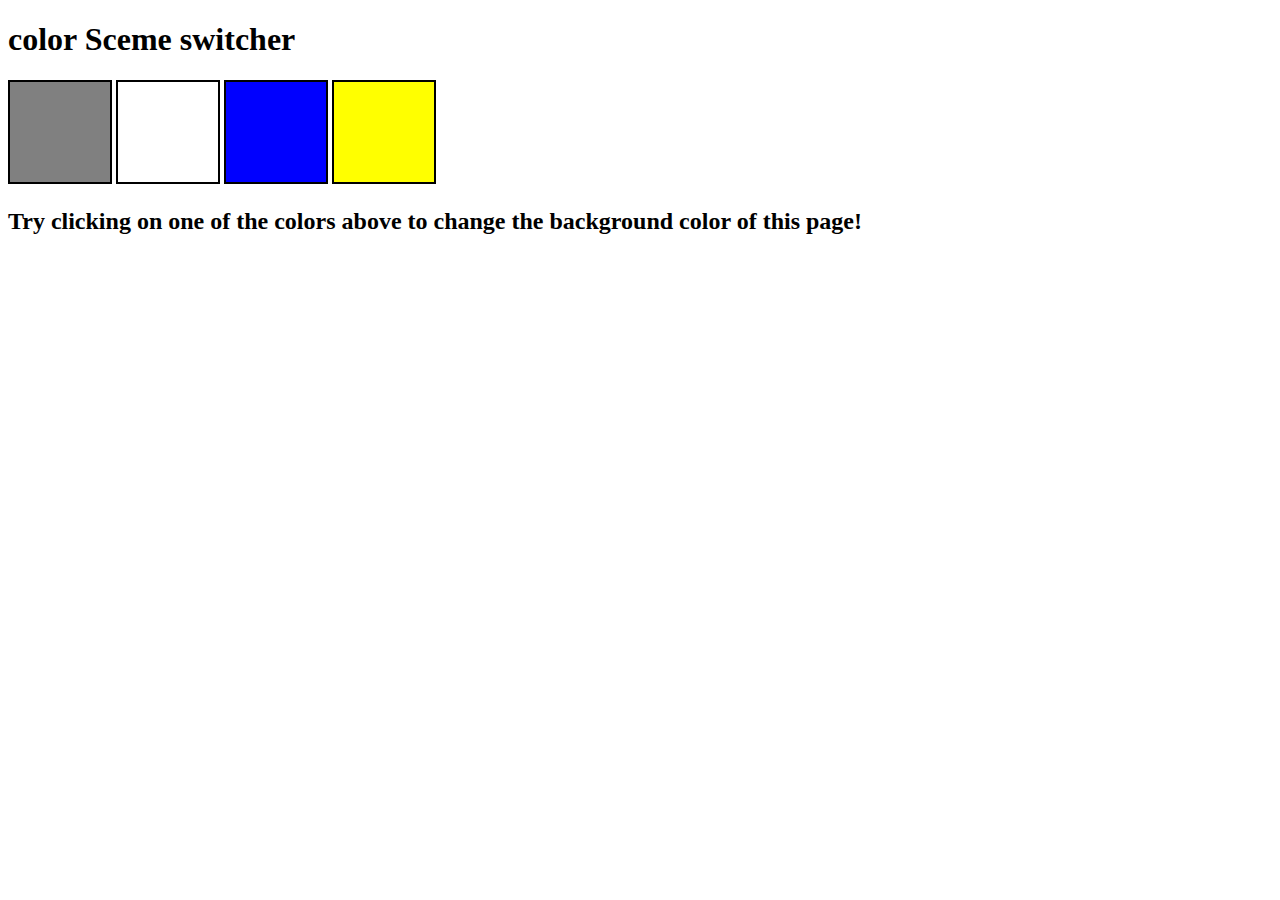
<file: 07_projects/colourSwitcher/index.html>
<!DOCTYPE html>
<html lang="en">
  <head>
    <meta charset="UTF-8" />
    <meta name="viewport" content="width=device-width, initial-scale=1.0" />
    <title>colorSwitcher</title>
    <link rel="stylesheet" href="style.css" />
  </head>
  <body>
    <h1>color Sceme switcher</h1>

    <span class="button" id="grey"></span>
    <span class="button" id="white"></span>
    <span class="button" id="blue"></span>
    <span class="button" id="yellow"></span>

    <h2>
      Try clicking on one of the colors above to change the background color of
      this page!
    </h2>
    <script src="script.js"></script>
  </body>
</html>
</file>
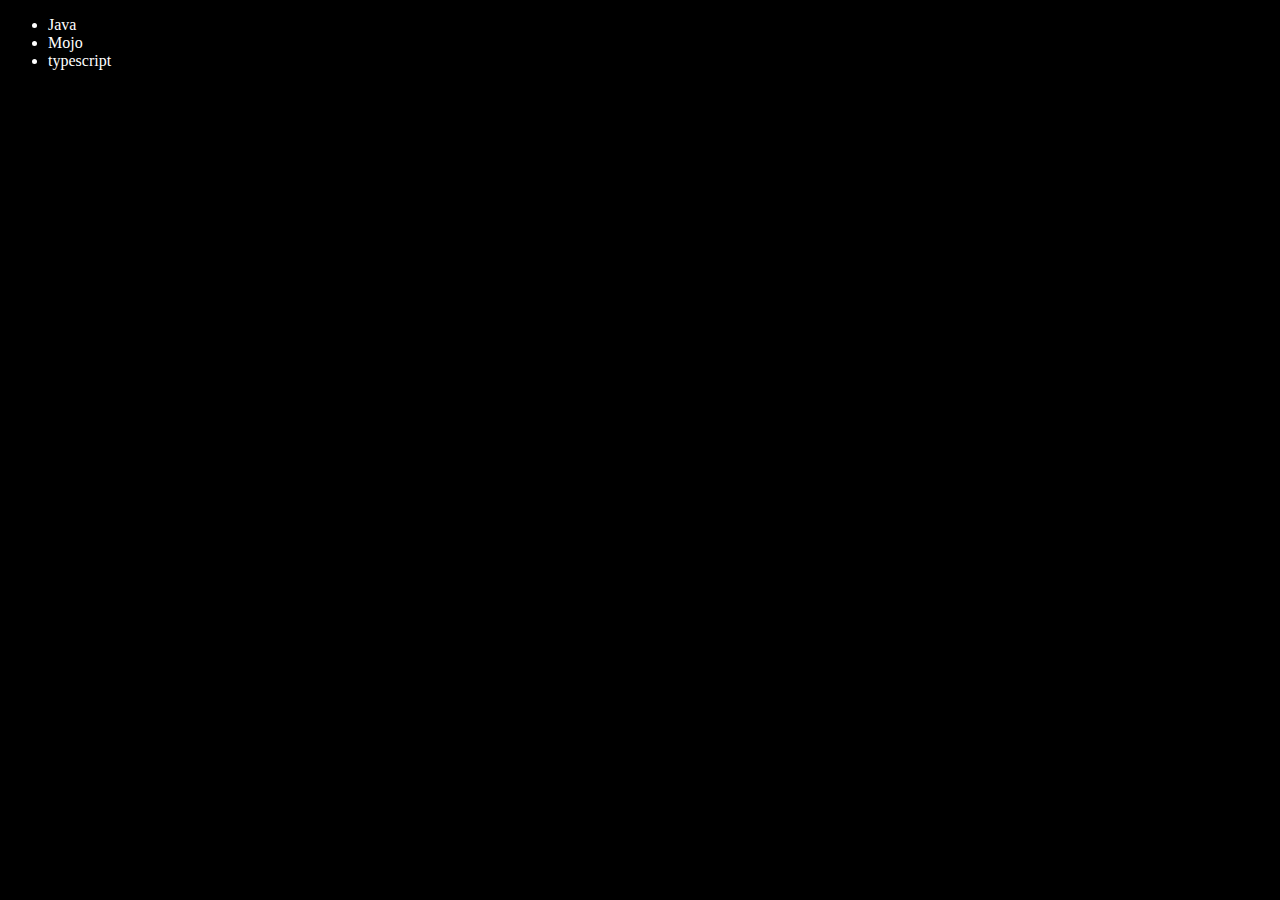
<file: 06_dom/four.html>
<!DOCTYPE html>
<html lang="en">
  <head>
    <meta charset="UTF-8" />
    <meta name="viewport" content="width=device-width, initial-scale=1.0" />
    <title>Chai aur code | DOM</title>
  </head>
  <body style="background-color: black; color: white">
    <ul class="language">
      <li>javascript</li>
    </ul>
  </body>
  <script>
    function addLanguage(langName) {
      const li = document.createElement("li");
      li.innerHTML = `${langName}`;
      document.querySelector(".language").appendChild(li);
    }
    addLanguage("python");
    addLanguage("typescript");

    // adding the same stuff in an optimised way
    function addOptiLanguage(langName) {
      const li = document.createElement("li");
      li.appendChild(document.createTextNode(langName));
      document.querySelector(".language").appendChild(li);
    }
    addOptiLanguage("goLang");

    //edit
    const secondLang = document.querySelector("li:nth-child(2)");
    //    secondLang.innerHTML = "Mojo";
    const newLi = document.createElement("li");
    newLi.textContent = "Mojo";
    secondLang.replaceWith(newLi);

    //edit :-replacing javascript woth java
    const firstLang = document.querySelector("li:nth-child(1)");
    firstLang.outerHTML = "<li>Java</li>";

    //remove golang
    const lastLanguage = document.querySelector("li:last-child");
    lastLanguage.remove();
  </script>
</html>
</file>
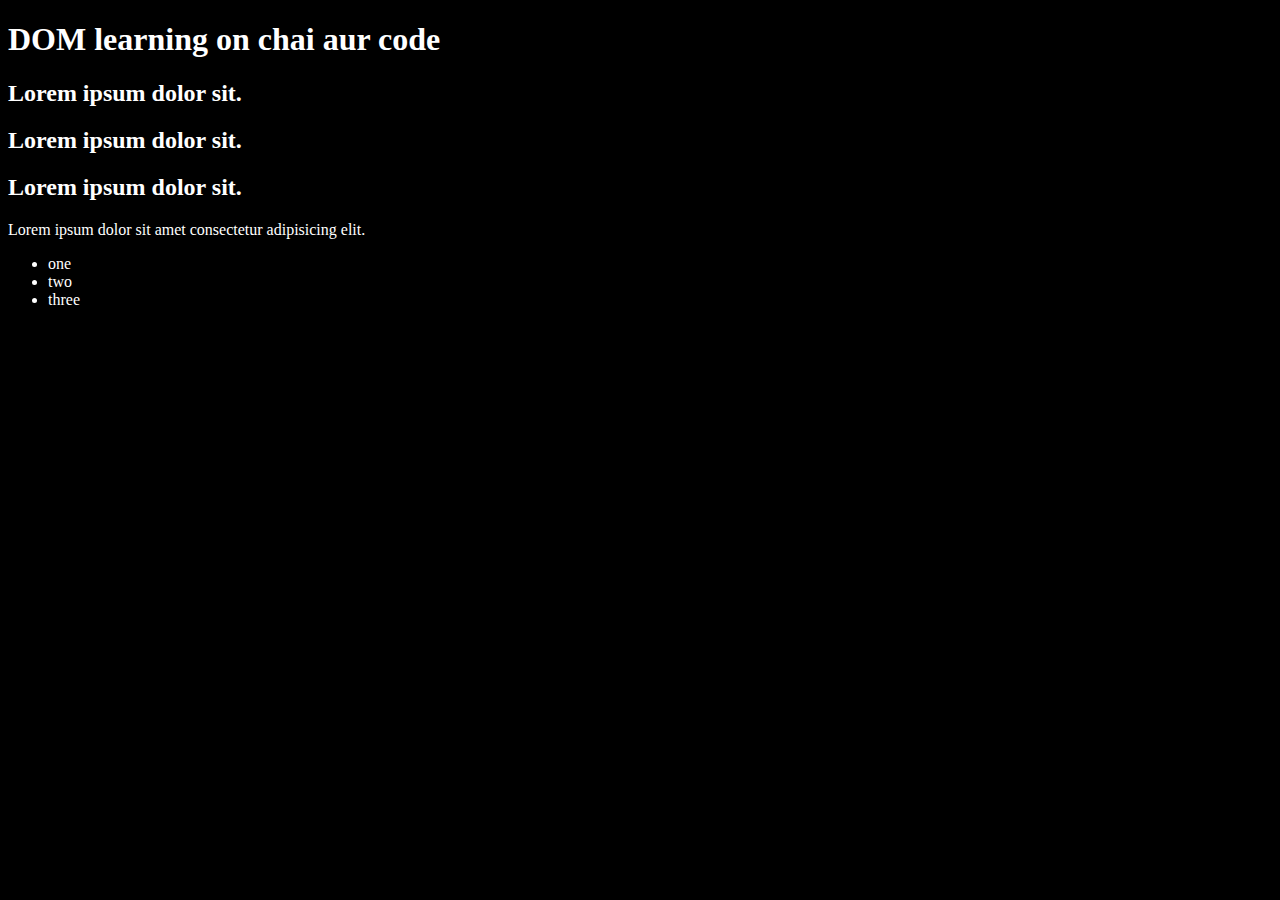
<file: 06_dom/one.html>
<!DOCTYPE html>
<html lang="en">
  <head>
    <meta charset="UTF-8" />
    <title>DOM Learning</title>
    <style>
      body {
        background-color: black;
        color: white;
      }
    </style>
  </head>
  <body>
    <div class="bg-black">
      <h1 id="title" class="heading">DOM learning on chai aur code</h1>
      <h2>Lorem ipsum dolor sit.</h2>
      <h2>Lorem ipsum dolor sit.</h2>
      <h2>Lorem ipsum dolor sit.</h2>

      <p>Lorem ipsum dolor sit amet consectetur adipisicing elit.</p>

      <ul>
        <li>one</li>
        <li>two</li>
        <li>three</li>
      </ul>
    </div>
  </body>
</html>
</file>
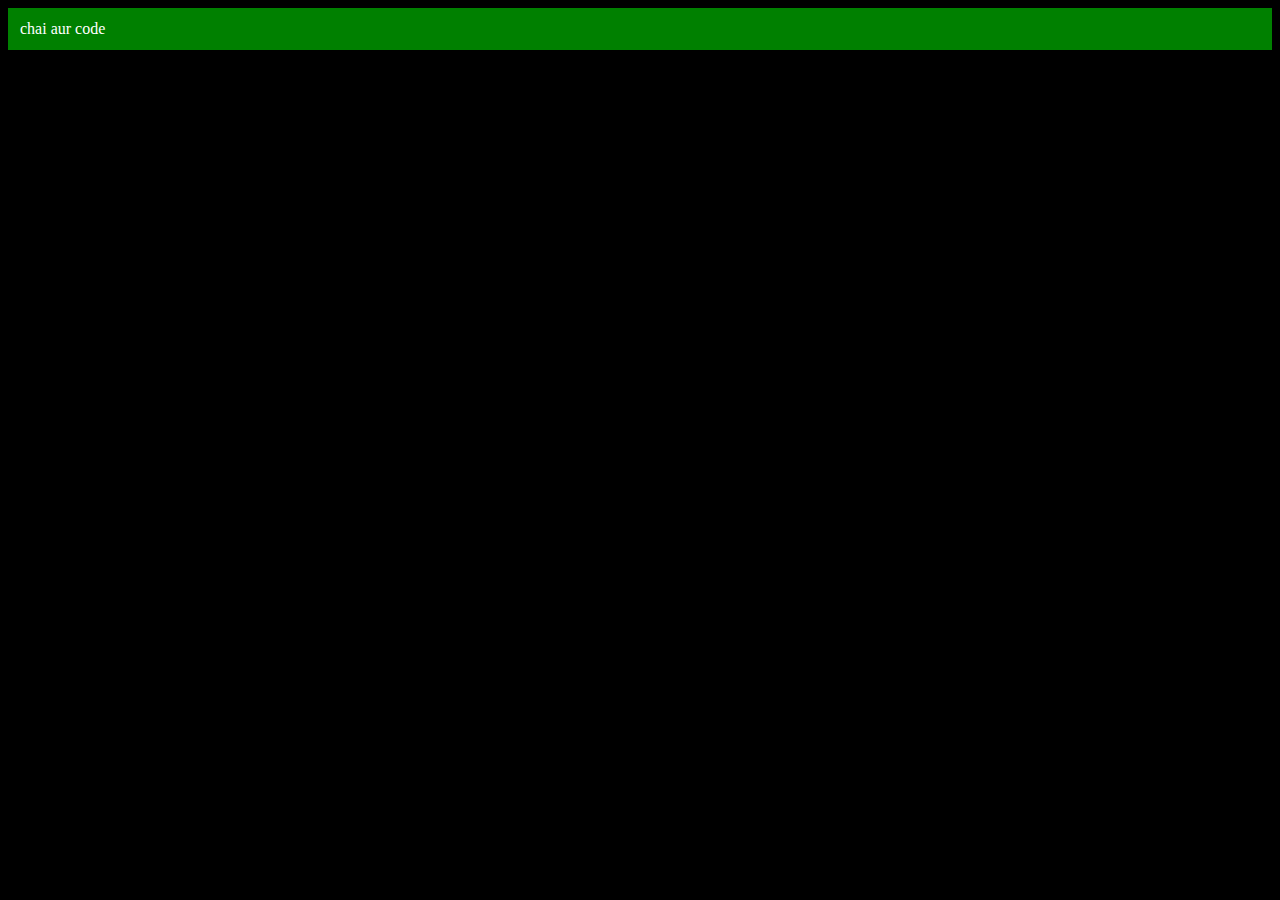
<file: 06_dom/three.html>
<!DOCTYPE html>
<html lang="en">
  <head>
    <meta charset="UTF-8" />
    <meta name="viewport" content="width=device-width, initial-scale=1.0" />
    <title>chai aur code</title>
  </head>
  <body style="background-color: black; color: white"></body>
  <script>
    const div = document.createElement("div");
    console.log(div);
    div.className = "main";
    div.id = Math.round(Math.random() * 10 + 1);
    div.setAttribute("title", "generated Title");
    div.style.backgroundColor = "green";
    div.style.padding = "12px";
    // div.innerText = "chai aur code";
    const addText = document.createTextNode("chai aur code");
    div.appendChild(addText);

    document.body.appendChild(div);
  </script>
</html>
</file>
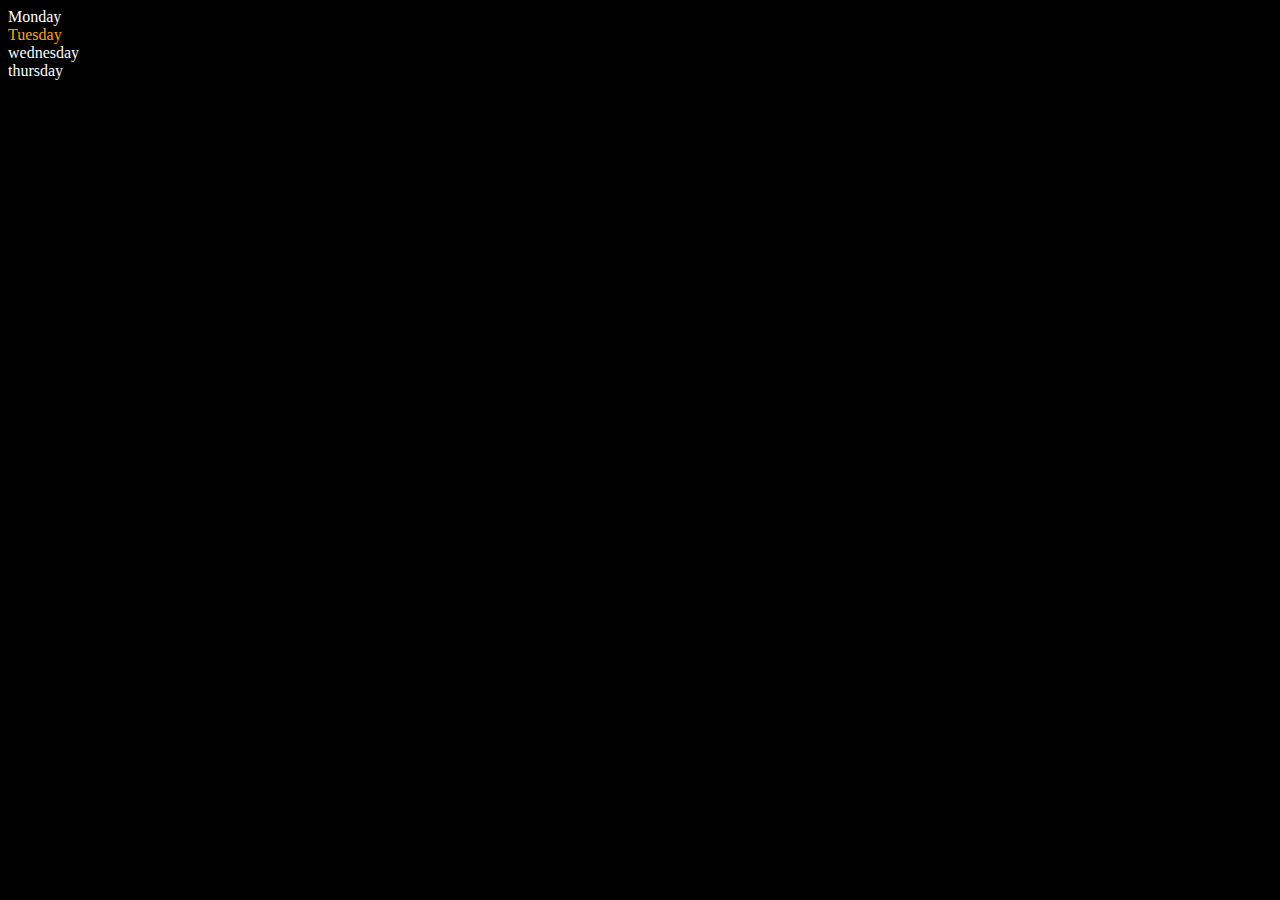
<file: 06_dom/two.html>
<!DOCTYPE html>
<html lang="en">
  <head>
    <meta charset="UTF-8" />
    <meta name="viewport" content="width=device-width, initial-scale=1.0" />
    <title>DOM | Chai aur code</title>
  </head>
  <body style="background-color: black; color: white">
    <div class="parent">
      <div class="day">Monday</div>
      <div class="day">Tuesday</div>
      <div class="day">wednesday</div>
      <div class="day">thursday</div>
    </div>
    <script>
      const parent = document.querySelector(".parent");
      // console.log(parent.children[1].innerHTML);

      for (let i = 0; i < parent.children.length; i++) {
        const element = parent.children[i].innerHTML;
        // console.log(element);
      }
      parent.children[1].style.color = "orange";
      console.log(parent.firstElementChild);
      console.log(parent.lastElementChild);

      document.querySelector(".day");
    </script>
  </body>
</html>
</file>
<file: 07_projects/colourSwitcher/style.css>
html {
  margin: 0;
}

span {
  display: block;
}
.canvas {
  margin: 100px auto 100px;
  width: 80%;
  text-align: center;
}

.button {
  width: 100px;
  height: 100px;
  border: solid black 2px;
  display: inline-block;
}

#grey {
  background: grey;
}

#white {
  background: white;
}
#blue {
  background: blue;
}
#yellow {
  background: yellow;
}
</file>
